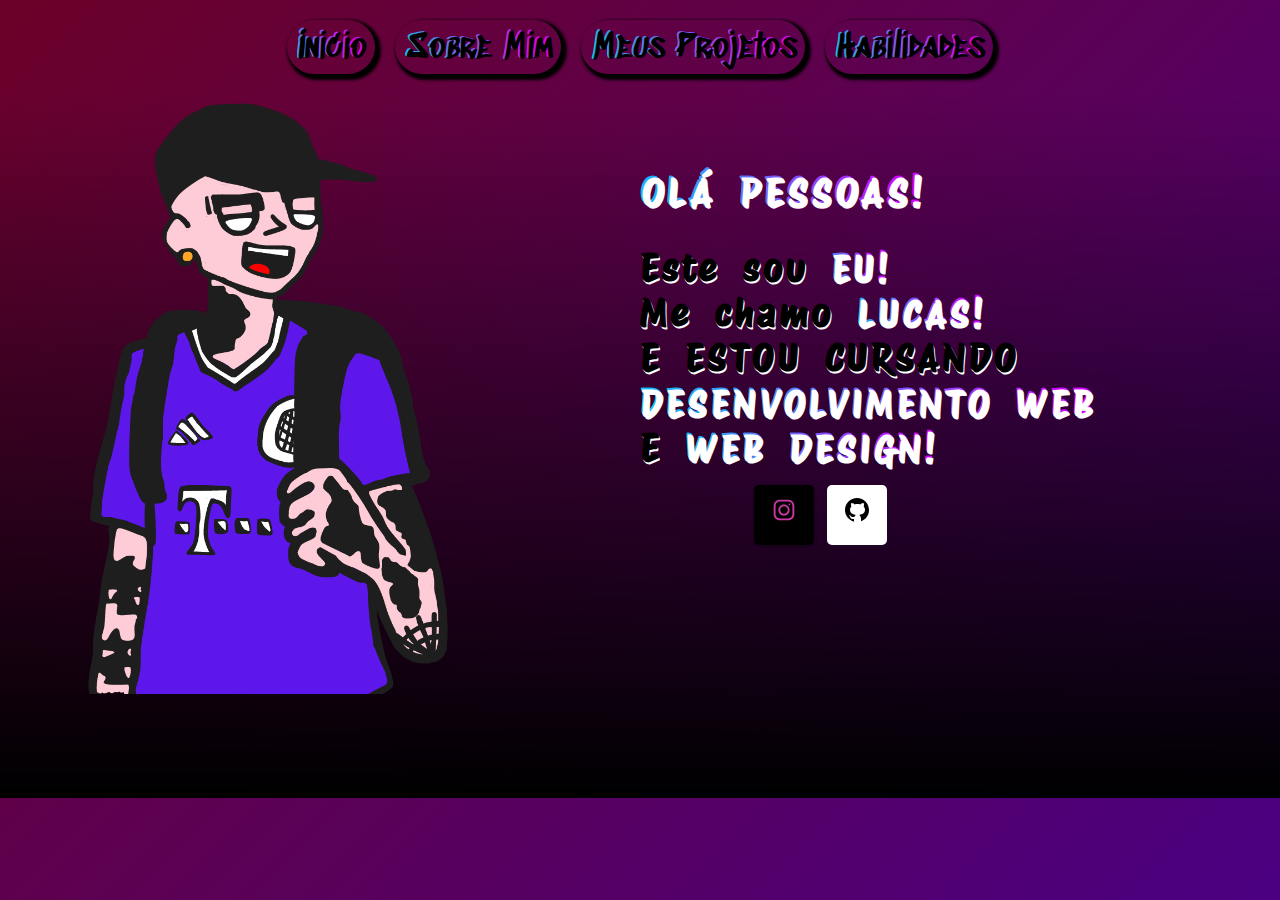
<file: index.html>
<!DOCTYPE html>
<html lang="pt-br">

<head>
    <link rel="preconnect" href="https://fonts.googleapis.com">
    <link rel="preconnect" href="https://fonts.gstatic.com" crossorigin>
    <link href="https://fonts.googleapis.com/css2?family=Protest+Riot&display=swap" rel="stylesheet">


    <link rel="preconnect" href="https://fonts.googleapis.com">
    <link rel="preconnect" href="https://fonts.gstatic.com" crossorigin>
    <link href="https://fonts.googleapis.com/css2?family=Sedgwick+Ave+Display&display=swap" rel="stylesheet">


    <link rel="shortcut icon" href="Design sem noome (1).png">

    <link rel="stylesheet" href="style.css">
    <meta charset="UTF-8">
    <meta name="viewport" content="width=device-width, initial-scale=1.0">
    <title>MEU PORTFÓLIO</title>
</head>

<body>
    <header>
        <nav>
            <a href="index.html"> <span>Início</span></a>
            <a href="index2.html"><span>Sobre Mim</span></a>
            <a href="index3.html"><span>Meus Projetos</span></a>
            <a href="index4.html"><span>Habilidades</span></a>
        </nav>

    </header>

    <div class="container">

        <a href="index2.html"><img src="Post instagram estética cuidados com sua pele minimalista preto e branco.png"
                alt=""></a>

        <div class="texto">

            <h1><span>OLÁ PESSOAS!</span></h1>
            <h2>Este sou <span>EU!</span> <br> Me chamo <span>LUCAS!</span> <br>E ESTOU CURSANDO <br>
                <span>DESENVOLVIMENTO WEB</span> <br>E <span>WEB DESIGN!</span>
            </h2>

            <div class="main">
                <div class="up">

                    <button class="card1">
                        <a href="https://www.instagram.com/iamfroz__/">
                            <svg xmlns="http://www.w3.org/2000/svg" xmlns:xlink="http://www.w3.org/1999/xlink"
                                viewBox="0,0,256,256" width="30px" height="30px" fill-rule="nonzero" class="instagram">

                                <g fill-rule="nonzero" stroke="none" stroke-width="1" stroke-linecap="butt"
                                    stroke-linejoin="miter" stroke-miterlimit="10" stroke-dasharray=""
                                    stroke-dashoffset="0" font-family="none" font-weight="none" font-size="none"
                                    text-anchor="none" style="mix-blend-mode: normal">
                                    <g transform="scale(8,8)">

                                        <path
                                            d="M11.46875,5c-3.55078,0 -6.46875,2.91406 -6.46875,6.46875v9.0625c0,3.55078 2.91406,6.46875 6.46875,6.46875h9.0625c3.55078,0 6.46875,-2.91406 6.46875,-6.46875v-9.0625c0,-3.55078 -2.91406,-6.46875 -6.46875,-6.46875zM11.46875,7h9.0625c2.47266,0 4.46875,1.99609 4.46875,4.46875v9.0625c0,2.47266 -1.99609,4.46875 -4.46875,4.46875h-9.0625c-2.47266,0 -4.46875,-1.99609 -4.46875,-4.46875v-9.0625c0,-2.47266 1.99609,-4.46875 4.46875,-4.46875zM21.90625,9.1875c-0.50391,0 -0.90625,0.40234 -0.90625,0.90625c0,0.50391 0.40234,0.90625 0.90625,0.90625c0.50391,0 0.90625,-0.40234 0.90625,-0.90625c0,-0.50391 -0.40234,-0.90625 -0.90625,-0.90625zM16,10c-3.30078,0 -6,2.69922 -6,6c0,3.30078 2.69922,6 6,6c3.30078,0 6,-2.69922 6,-6c0,-3.30078 -2.69922,-6 -6,-6zM16,12c2.22266,0 4,1.77734 4,4c0,2.22266 -1.77734,4 -4,4c-2.22266,0 -4,-1.77734 -4,-4c0,-2.22266 1.77734,-4 4,-4z">
                                        </path>

                                    </g>
                                </g>
                            </svg>
                        </a>
                    </button>

                    <button class="card3">
                        <a href="https://github.com/LucasFrozz">
                            <svg xmlns="http://www.w3.org/2000/svg" viewBox="0 0 30 30" width="30px" height="30px"
                                class="github">
                                <path
                                    d="M15,3C8.373,3,3,8.373,3,15c0,5.623,3.872,10.328,9.092,11.63C12.036,26.468,12,26.28,12,26.047v-2.051 c-0.487,0-1.303,0-1.508,0c-0.821,0-1.551-0.353-1.905-1.009c-0.393-0.729-0.461-1.844-1.435-2.526 c-0.289-0.227-0.069-0.486,0.264-0.451c0.615,0.174,1.125,0.596,1.605,1.222c0.478,0.627,0.703,0.769,1.596,0.769 c0.433,0,1.081-0.025,1.691-0.121c0.328-0.833,0.895-1.6,1.588-1.962c-3.996-0.411-5.903-2.399-5.903-5.098 c0-1.162,0.495-2.286,1.336-3.233C9.053,10.647,8.706,8.73,9.435,8c1.798,0,2.885,1.166,3.146,1.481C13.477,9.174,14.461,9,15.495,9 c1.036,0,2.024,0.174,2.922,0.483C18.675,9.17,19.763,8,21.565,8c0.732,0.731,0.381,2.656,0.102,3.594 c0.836,0.945,1.328,2.066,1.328,3.226c0,2.697-1.904,4.684-5.894,5.097C18.199,20.49,19,22.1,19,23.313v2.734 c0,0.104-0.023,0.179-0.035,0.268C23.641,24.676,27,20.236,27,15C27,8.373,21.627,3,15,3z">
                                </path>
                            </svg>
                        </a>
                    </button>
                </div>
            </div>
        </div>
    </div>


    <div class="cursor"></div>
</body>

</html>
</file>
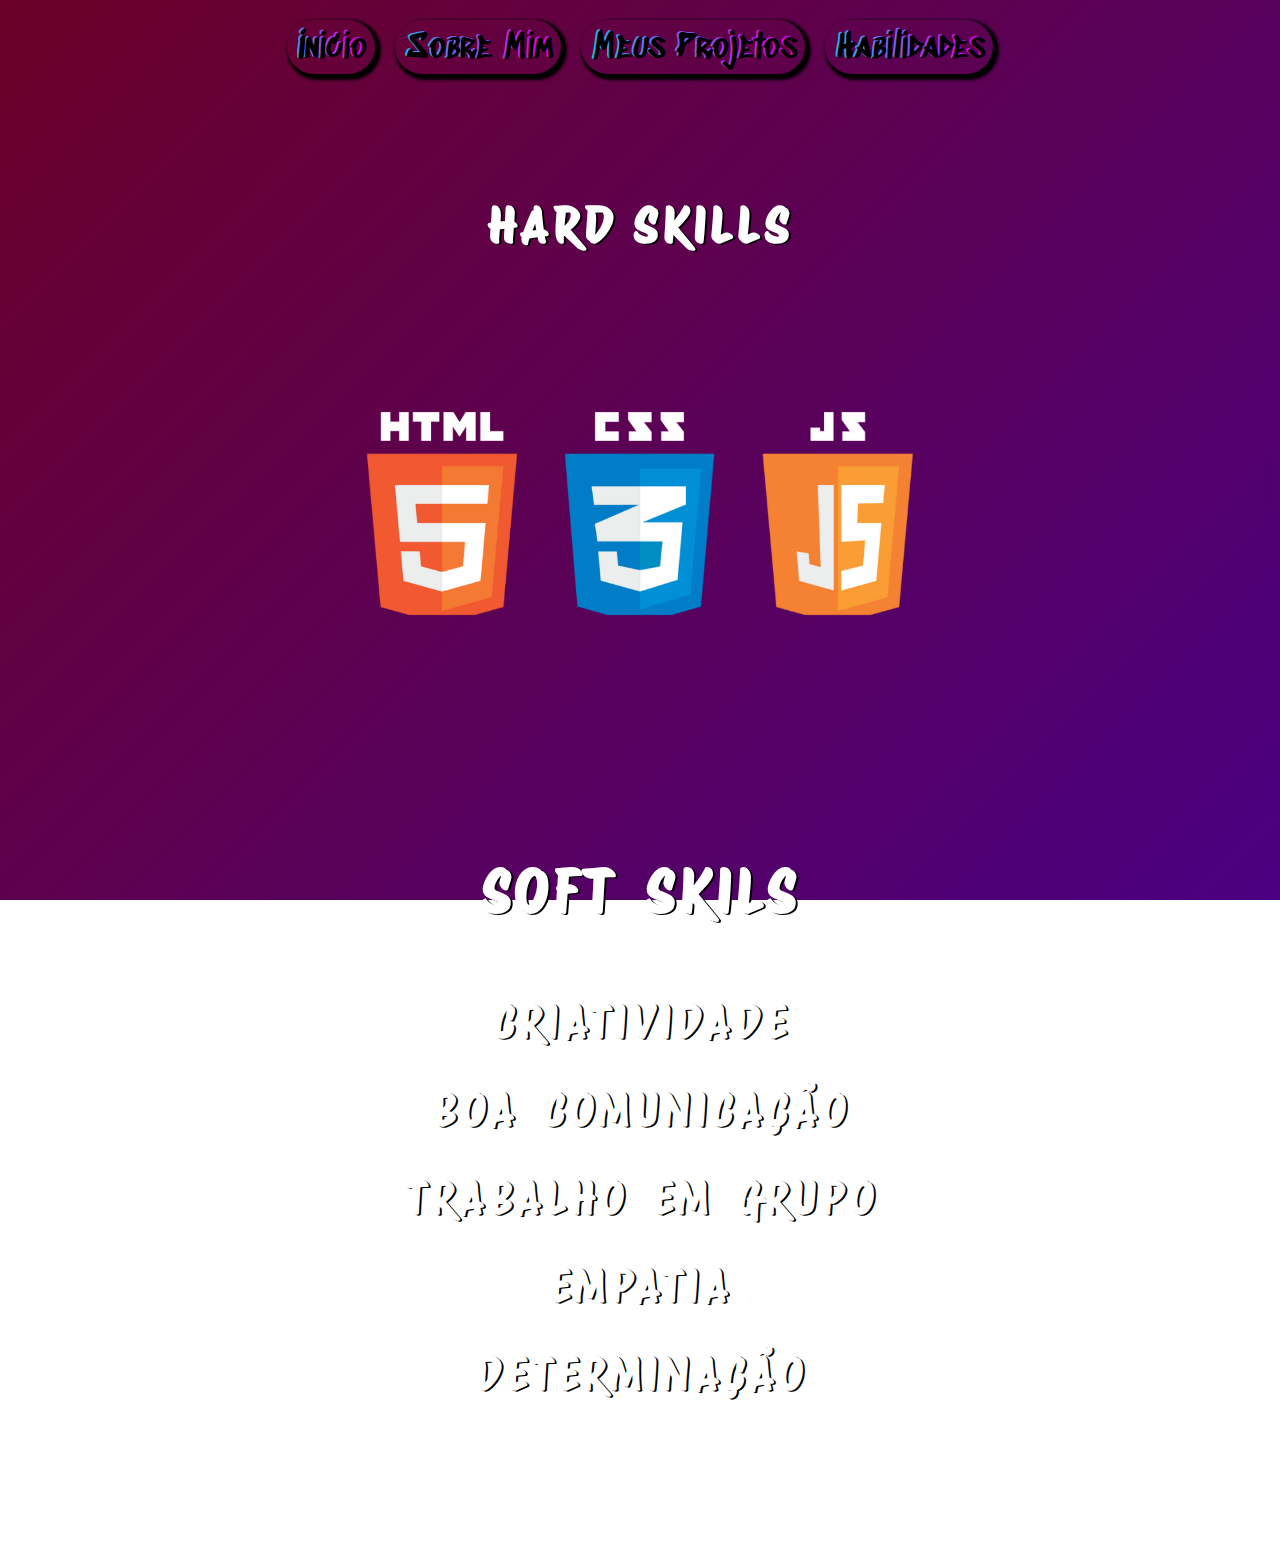
<file: index4.html>
<!DOCTYPE html>
<html lang="pt-br">

<head>
    <link rel="preconnect" href="https://fonts.googleapis.com">
    <link rel="preconnect" href="https://fonts.gstatic.com" crossorigin>
    <link href="https://fonts.googleapis.com/css2?family=Protest+Riot&display=swap" rel="stylesheet">



    <link rel="preconnect" href="https://fonts.googleapis.com">
    <link rel="preconnect" href="https://fonts.gstatic.com" crossorigin>
    <link href="https://fonts.googleapis.com/css2?family=Sedgwick+Ave+Display&display=swap" rel="stylesheet">


    <link rel="shortcut icon" href="Design sem noome (1).png">

    <link rel="stylesheet" href="style4.css">
    <meta charset="UTF-8">
    <meta name="viewport" content="width=device-width, initial-scale=1.0">
    <title>HABILIDADES</title>
</head>

<body>
    <header>
        <nav>
            <a href="index.html"> <span>Início</span></a>
            <a href="index2.html"><span>Sobre Mim</span></a>
            <a href="index3.html"><span>Meus Projetos</span></a>
            <a href="index4.html"><span>Habilidades</span></a>
        </nav>
    </header>

    <div class="container">
        
        <h3>HARD SKILLS</h3>
        <img src="CANVA (1).png" alt="">

    </div>

    <div class="texto">
        <h1>SOFT SKILS</h1>
        <br><br>
        <h2>CRIATIVIDADE</h2>
        <br>
        <h2>BOA COMUNICAÇÃO</h2>
        <br>
        <h2>TRABALHO EM GRUPO</h2>
        <br>
        <h2>EMPATIA</h2>
        <br>
        <h2>DETERMINAÇÃO</h2>
        




    </div>




</body>

</html>
</file>
<file: style.css>
@charset "utf-8";

@keyframes rotateCursor {
  to {
    transform: rotate(360deg);
  }
}

* {
  margin: 0;
  padding: 0;
}

body {
  background: linear-gradient(135deg, #4b0082, #d52867);
  background: -webkit-linear-gradient(135deg, #4b0082, #6b0128);
  background: -moz-linear-gradient(135deg, #4b0082, #d52867);
  background: -o-linear-gradient(135deg, #4b0082, #d52867);
  background: -ms-linear-gradient(135deg, #4b0082, #d52867);
  background-repeat: no-repeat;
  background-attachment: fixed;
  overflow-y: hidden;
  cursor: url("cursor.png");
}

@keyframes moveImage {
  0% {
    transform: translateX(0);
  }

  100% {
    transform: translateX(20px);
  }
}

img:hover {
  transform: scale(1.1);
}

img {
  width: 600px;
  height: 600px;
  margin-bottom: 100px;
  margin-left: -60px;
  transition: transform 0.3s ease;
}

.logo img {
  width: 200px;
  margin-left: 65px;
}

footer {
  margin-bottom: 5%;
  font-size: 20px;
  text-shadow: white 1px 1px 1px;
  font-family: "Sedgwick Ave Display", cursive;
  font-size: 25px;
  animation: moveFooterElements 2.5s ease infinite;
}

.container {
  display: flex;
  align-items: center;
  border-image: fill 0 linear-gradient(#0000, #000);
}

@keyframes heartbeat {
  from {
    transform: scale(1);
  }

  50% {
    transform: scale(1.1);
  }

  to {
    transform: scale(1);
  }
}

.texto {
  margin-left: 100px;
  margin-bottom: 150px;
  font-size: 25px;
  animation: heartbeat 1s ease-out infinite alternate;
}

.texto h1 {
  color: rgb(255, 255, 255);
  text-shadow: 2px 2px 0px rgb(255, 255, 255);
  font-family: "Sedgwick Ave Display", cursive;
  word-spacing: 10px;
  letter-spacing: 3px;
  margin-top: 30px;
  font-family: "Protest Riot", sans-serif;
  font-size: 40px;
}

h2 {
  color: rgb(0, 0, 0);
  text-shadow: 1px 2px 0px rgb(255, 255, 255);
  font-family: "Sedgwick Ave Display", cursive;
  word-spacing: 10px;
  letter-spacing: 3px;
  margin-top: 30px;
  font-family: "Protest Riot", sans-serif;
}

span {
  background: linear-gradient(70deg, #00ccff, #d400ff, #00f7ff);
  -webkit-background-clip: text;
  -webkit-text-fill-color: transparent;
  background-size: 200% 200%;
}

header {
  color: #fff;
  padding: 20px;
  border-radius: 50px;
  font-family: "Sedgwick Ave Display", cursive;
  text-shadow: 2px 1px 0px rgb(0, 0, 0);
}

nav {
  display: flex;
  justify-content: center;
}

nav img {
  margin-right: 250px;

}

nav a {
  color: white;
  font-size: 35px;
  text-decoration: none;
  margin: 0 10px;
  padding: 5px 10px;
  border-radius: 50px;
  transition: background-color 0.3s ease;
  box-shadow: 3px 3px 3px 3px black;
}

nav a:hover {
  background-color: #ffffff;
}


.main {
  display: flex;
  flex-direction: column;
  gap: 0.5em;
  margin-top: 15px;
  width: 250px;
  height: 120px;
  margin-left: 25%;
}

.up {
  display: flex;
  flex-direction: row;
  gap: 0.5em;
}

.down {
  display: flex;
  flex-direction: row;
  gap: 0.5em;
}

.card1 {
  width: 60px;
  height: 60px;
  outline: none;
  border: none;
  background: rgb(0, 0, 0);
  border-radius: 5px 5px 5px 5px;
  box-shadow: rgba(0, 0, 0, 0.25) 0px 2px 5px -1px, rgba(0, 0, 0, 0.3) 0px 1px 3px -1px;
  transition: .2s ease-in-out;
}

.instagram {
  margin-top: -.6em;

  fill: #cc39a4;
}

.card3 {
  width: 60px;
  height: 60px;
  outline: none;
  border: none;
  background: rgb(255, 255, 255);
  border-radius: 5px 5px 5px 5px;
  box-shadow: rgba(50, 50, 93, 0.25) 0px 2px 5px -1px, rgba(0, 0, 0, 0.3) 0px 1px 3px -1px;
  transition: .2s ease-in-out;
}

.github {
  margin-top: -.6em;

}

.card1:hover {
  cursor: pointer;
  scale: 1.1;
  background-color: #cc39a4;
}

.card1:hover .instagram {
  fill: white;
}


.card3:hover {
  cursor: pointer;
  scale: 1.1;
  background-color: black;
}

.card3:hover .github {
  fill: white;
}
</file>
<file: style4.css>
@charset "utf-8";

* {
    margin: 0;
    padding: 0;
    
}

.image-container {
    align-content: center;
    text-align: center;
    padding-bottom: 50px;
}



body {
    background: linear-gradient(135deg, #4b0082, #d52867);
    background: -webkit-linear-gradient(135deg, #4b0082, #6b0128);
    background: -moz-linear-gradient(135deg, #4b0082, #d52867);
    background: -o-linear-gradient(135deg, #4b0082, #d52867);
    background: -ms-linear-gradient(135deg, #4b0082, #d52867);
    background-repeat: no-repeat;
    background-attachment: fixed;
    
}

@keyframes moveImage {
    0% {
        transform: translateX(0);
    }

    100% {
        transform: translateX(10px);
    }
}

img:hover {
    transform: scale(1.2);
}

.container img {
    width: 600px;
    height: 600px;
    transition: transform 0.5s ease;

}

.container {
    display: flex;
    align-items: center;
    display: flex;
    flex-direction: column;
    text-align: center;
    
}


.heartbeat {
    animation: heartbeat 1s ease infinite alternate;
}

@keyframes heartbeat {
    from {
        transform: scale(1);
    }
    50% {
        transform: scale(1.1);
    }
    to {
        transform: scale(1);
    }
}



@keyframes moveText {
    0% {
        transform: translateX(0);
    }

    100% {
        transform: translateX(-20px);
    }
}

.texto {
    margin-bottom: 150px;
    font-size: 30px;
    animation: moveText 1s ease infinite alternate;
    text-align: center;

}

h2{
    color: rgb(255, 255, 255);
    text-shadow: 2px 1px 0px rgb(0, 0, 0);
    font-family: "Sedgwick Ave Display", cursive;
    word-spacing: 10px;
    letter-spacing: 3px;
    margin-top: 0px;
    font-family: "Protest Riot", sans-serif;
    text-align: center;
}

h3 {
    margin-top: 100px;
    font-size: 50px;
    font-family: "Protest Riot", sans-serif;
    color: #fff;
    text-shadow: 2px 1px 0px rgb(0, 0, 0);
    letter-spacing: 3px;
}

.texto h1 {
    color: rgb(255, 255, 255);
    text-shadow: 2px 1px 0px rgb(0, 0, 0);
    font-family: "Sedgwick Ave Display", cursive;
    word-spacing: 10px;
    letter-spacing: 3px;
    margin-top: 0px;
    font-family: "Protest Riot", sans-serif;
    text-align: center;
}

span {
    background: linear-gradient(70deg, #00ccff, #d400ff, #00f7ff);
    -webkit-background-clip: text;
    -webkit-text-fill-color: transparent;
    background-size: 200% 200%;
}

header {
    color: #fff;
    padding: 20px;
    border-radius: 50px;
    font-family: "Sedgwick Ave Display", cursive;
    text-shadow: 2px 1px 0px rgb(0, 0, 0);
}

nav {
    display: flex;
    justify-content: center;
}

nav img {
    margin-right: 250px;

}

nav a {
    color: white;
    font-size: 35px;
    text-decoration: none;
    margin: 0 10px;
    padding: 5px 10px;
    border-radius: 50px;
    transition: background-color 0.3s ease;
    box-shadow: 3px 3px 3px 3px black;
}

nav a:hover {
    background-color: #ffffff;
}
</file>
